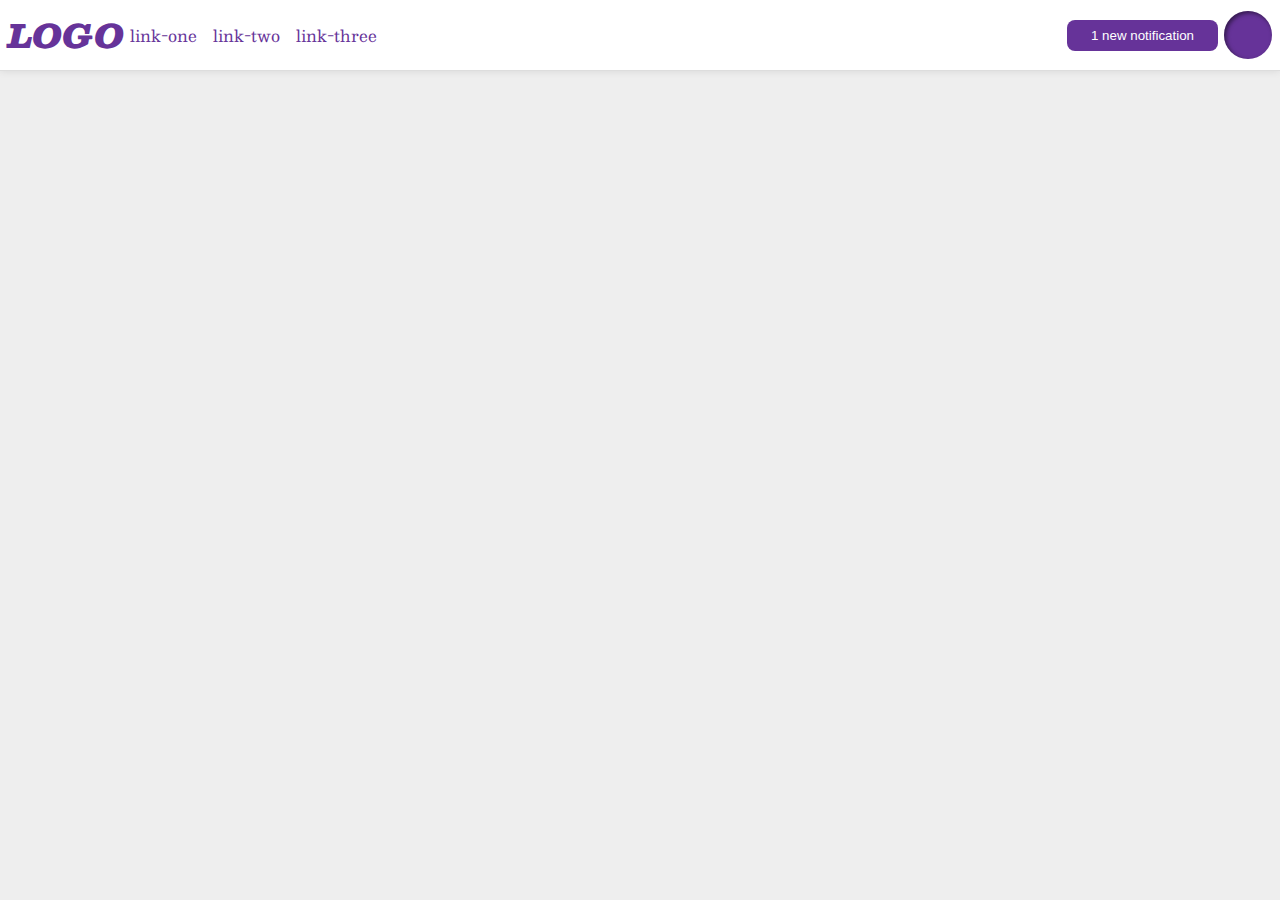
<file: 03-flex-header/index.html>
<!DOCTYPE html>
<html lang="en">
  <head>
    <meta charset="UTF-8">
    <meta http-equiv="X-UA-Compatible" content="IE=edge">
    <meta name="viewport" content="width=device-width, initial-scale=1.0">
    <title>Flex Header 2</title>
    <link rel="stylesheet" href="styles.css">
  </head>
  <body>
    <div class="header">
      <div class="left-side">  
      <div class="logo">
        LOGO
      </div>
      <ul class="links">
        <li><a href="google.com">link-one</a></li>
        <li><a href="google.com">link-two</a></li>
        <li><a href="google.com">link-three</a></li>
      </ul>
    </div>
    <div class="right-side">
      <button class="notifications">
        1 new notification
      </button>
      <div class="profile-image"></div>
    </div>
    </div>
  </body>
</html>
</file>
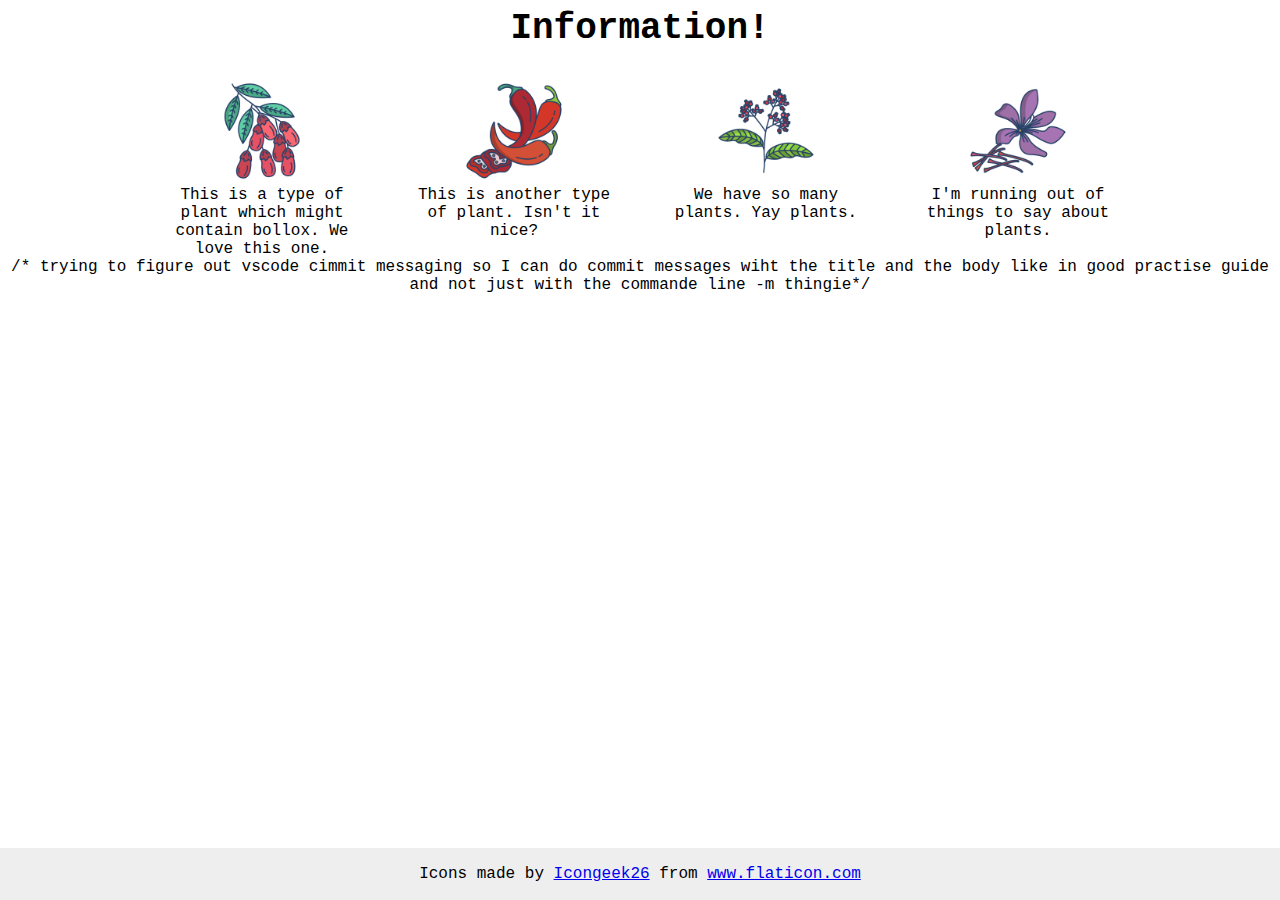
<file: 04-flex-information/index.html>
<!DOCTYPE html>
<html lang="en">
  <head>
    <meta charset="UTF-8">
    <meta http-equiv="X-UA-Compatible" content="IE=edge">
    <meta name="viewport" content="width=device-width, initial-scale=1.0">
    <title>Information</title>
    <link rel="stylesheet" href="style.css">
  </head>
  <body>
    <div class="title">Information!</div>
  <div class="flowers">  
<div class="media">
    <img src="./images/barberry.png" alt="barberry">
    <div class="text">This is a type of plant which might contain bollox. We love this one.</div>
</div>
<div class="media">
    <img src="./images/chilli.png" alt="chili">
    <div class="text">This is another type of plant. Isn't it nice?</div>
</div>
<div class="media">
    <img src="./images/pepper.png" alt="pepper">
    <div class="text">We have so many plants. Yay plants.</div>
</div>
<div class="media">
    <img src="./images/saffron.png" alt="saffron">
    <div class="text">I'm running out of things to say about plants.</div>
</div>
</div>
    <!-- disregard this section, it's here to give attribution to the creator of these icons -->
    <div class="footer">
      <div>Icons made by <a href="https://www.flaticon.com/authors/icongeek26" title="Icongeek26">Icongeek26</a> from <a href="https://www.flaticon.com/" title="Flaticon">www.flaticon.com</a></div>
    </div>
  </body>
</html>

/* trying to figure out vscode cimmit messaging so I can do commit messages wiht the title and the body like in good practise guide and not just with the commande line -m thingie*/
</file>
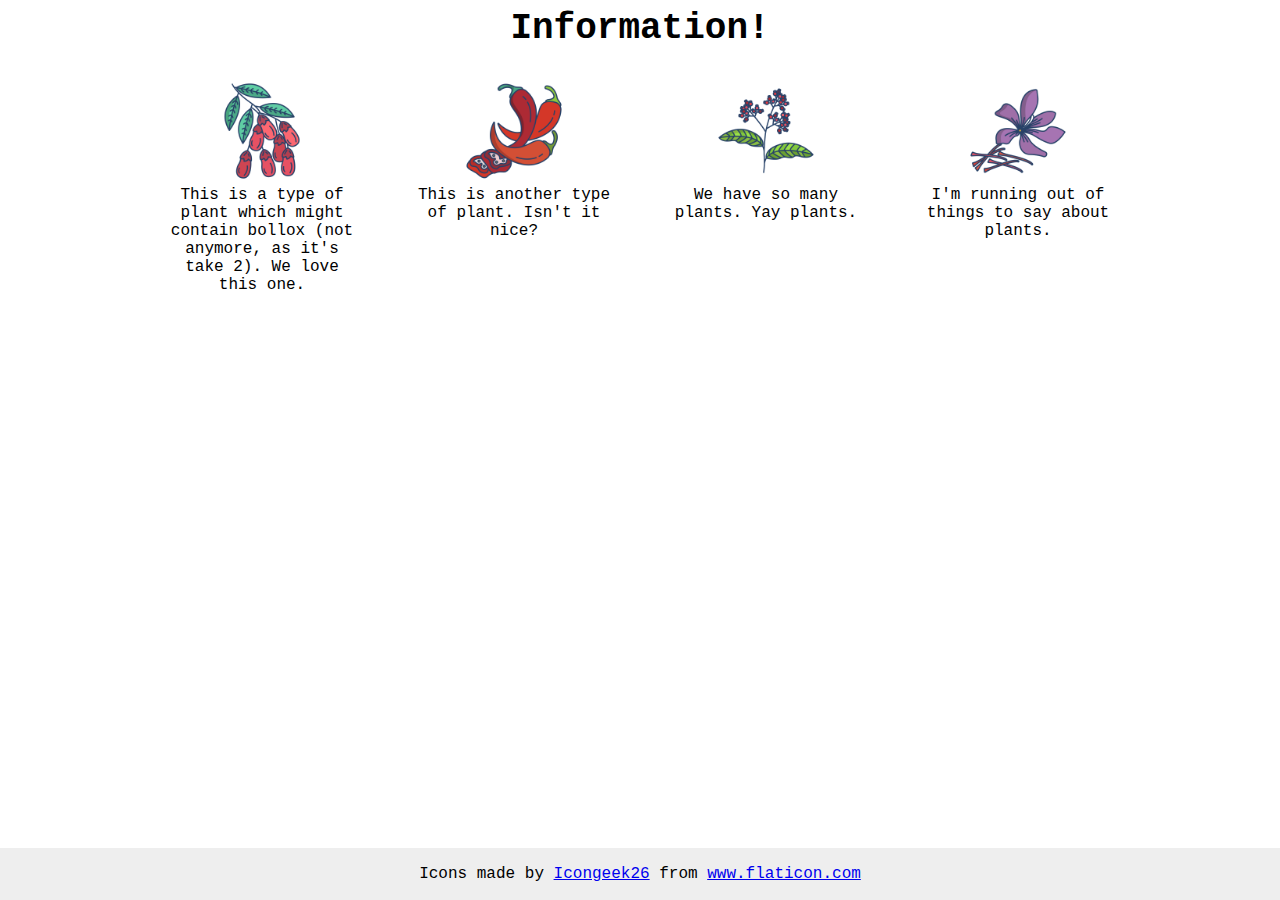
<file: 04-flex-take-2-information/index.html>
<!DOCTYPE html>
<html lang="en">
    <! –– added this comment to see if I can add 
    commit and push a file from a dir above ––>
    <! –– added another comment to see if can make changes
    directly from the 04-flex-take dir after I already 
    did it from dir above (CSS-stuff) ––>


    <! –– it worked!!! thak fookin settings.json file
    caused this shite show, I did it somehow, welllll... ––>
  <head>
    <meta charset="UTF-8">
    <meta http-equiv="X-UA-Compatible" content="IE=edge">
    <meta name="viewport" content="width=device-width, initial-scale=1.0">
    <title>Information</title>
    <link rel="stylesheet" href="style.css">
  </head>
  <body>
    <div class="title">Information!</div>
  <div class="flowers">  
<div class="media">
    <img src="./images/barberry.png" alt="barberry">
    <div class="text">This is a type of plant which might contain bollox (not anymore, as it's take 2). We love this one.</div>
</div>
<div class="media">
    <img src="./images/chilli.png" alt="chili">
    <div class="text">This is another type of plant. Isn't it nice?</div>
</div>
<div class="media">
    <img src="./images/pepper.png" alt="pepper">
    <div class="text">We have so many plants. Yay plants.</div>
</div>
<div class="media">
    <img src="./images/saffron.png" alt="saffron">
    <div class="text">I'm running out of things to say about plants.</div>
</div>
</div>
    <!-- disregard this section, it's here to give attribution to the creator of these icons -->
    <div class="footer">
      <div>Icons made by <a href="https://www.flaticon.com/authors/icongeek26" title="Icongeek26">Icongeek26</a> from <a href="https://www.flaticon.com/" title="Flaticon">www.flaticon.com</a></div>
    </div>
  </body>
</html>
</file>
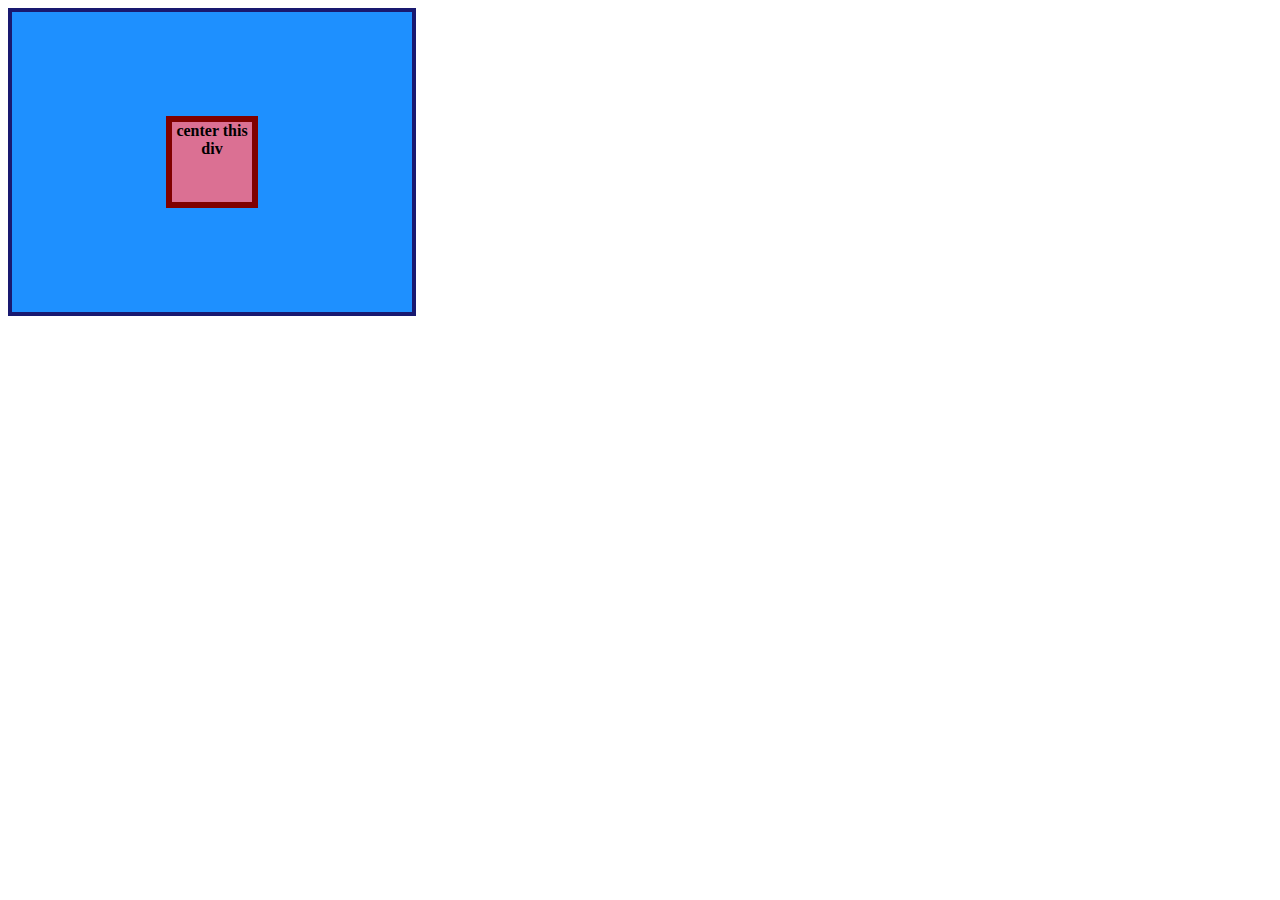
<file: css_stuff.html>
<!DOCTYPE html>
<html lang="en">
  <head>
    <meta charset="UTF-8">
    <meta http-equiv="X-UA-Compatible" content="IE=edge">
    <meta name="viewport" content="width=device-width, initial-scale=1.0">
    <title>CENTER THIS DIV</title>
    <link rel="stylesheet" href="css_stuff.css">
  </head>
  <body>
    <div class="container">
      <div class="box">center this div</div>
    </div>
  </body>
</html>
</file>
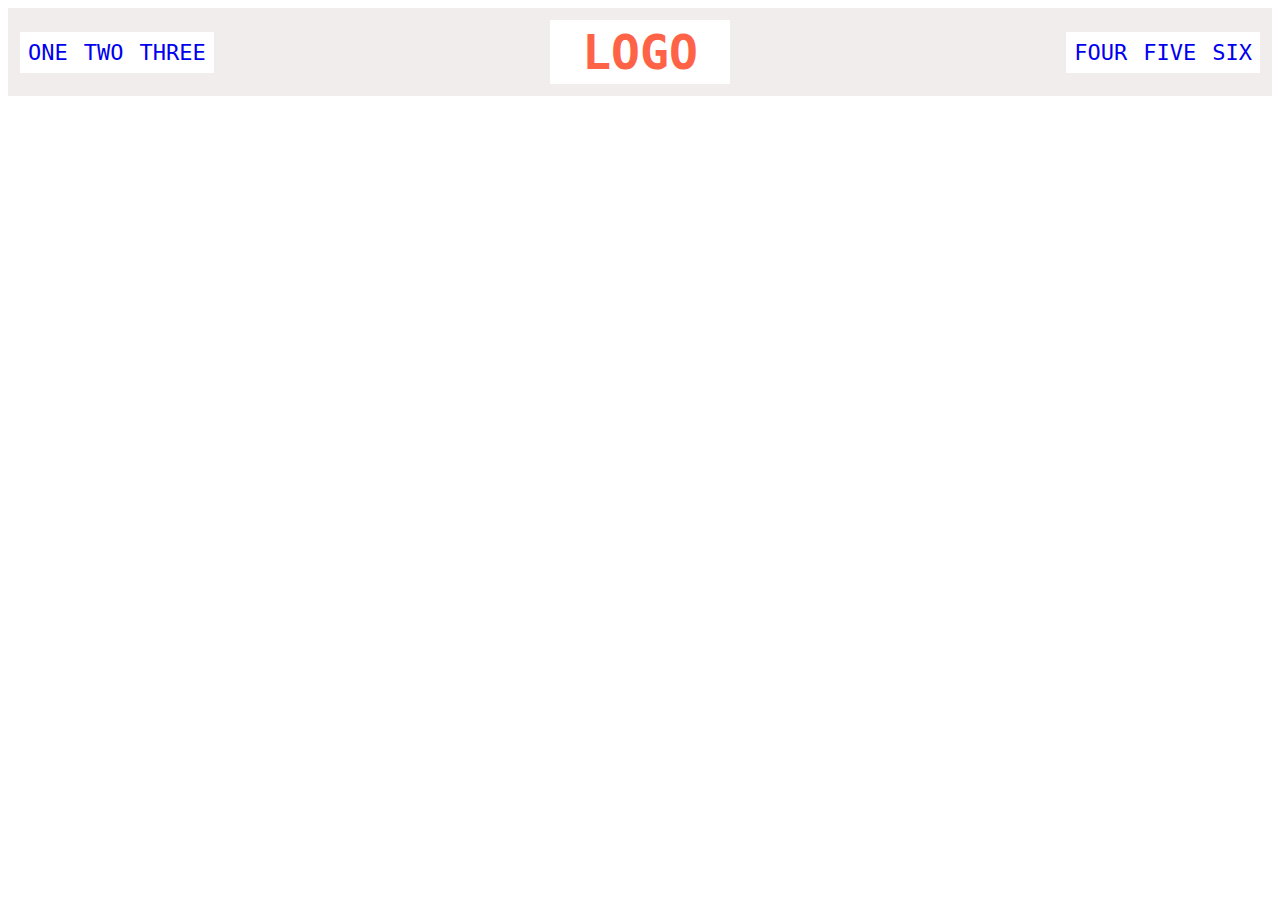
<file: 02-flex-header/02-flex-header.html>
<!DOCTYPE html>
<html lang="en">
  <head>
    <meta charset="UTF-8">
    <meta http-equiv="X-UA-Compatible" content="IE=edge">
    <meta name="viewport" content="width=device-width, initial-scale=1.0">
    <title>Flex Header</title>
    <link rel="stylesheet" href="02-flex-header.css">
  </head>
  <body>
    <div class="header">
      <div class="left-links">
        <ul>
          <li><a href="#">ONE</a></li>
          <li><a href="#">TWO</a></li>
          <li><a href="#">THREE</a></li>
        </ul>
      </div>
      <div class="logo">LOGO</div>
      <div class="right-links">
        <ul>
          <li><a href="#">FOUR</a></li>
          <li><a href="#">FIVE</a></li>
          <li><a href="#">SIX</a></li>
        </ul>
      </div>
    </div>
  </body>
</html>
</file>
<file: 03-flex-header/styles.css>
/* this is some magical font-importing.  
you'll learn about it later. */

/*this is my message, trying to see if I can add and commit this  from within the 03-flex
folder, rather than going out of it into CSS-stuff one*/
@import url('https://fonts.googleapis.com/css2?family=Besley:ital,wght@0,400;1,900&display=swap');

body {
  margin: 0;
  background: #eee;
  font-family: Besley, serif;
}

.header {
  background: white;
  border-bottom: 1px solid #ddd;
  box-shadow: 0 0 8px rgba(0,0,0,.1);
  display: flex;
  padding: 8px;
  justify-content: space-between;
<<<<<<< HEAD
  
=======
  align-items: center;
  
    
>>>>>>> 2308f0954ea5e8d3c6872846e80df51e0fc2afbc
}

.profile-image {
  background: rebeccapurple;
  box-shadow: inset 2px 2px 4px rgba(0,0,0,.5);
  border-radius: 50%;
  width: 48px;
  height: 48px;
}

.logo {
  color: rebeccapurple;
  font-size: 32px;
  font-weight: 900;
  font-style: italic;
}

button {
  border: none;
  border-radius: 8px;
  background: rebeccapurple;
  color: white;
  padding: 8px 24px;
}

a {
  /* this removes the line under our links */
  text-decoration: none;
  color: rebeccapurple;
 
}

ul {
  list-style-type: none;
  display: flex;
  gap: 16px;
  padding: 0;
  margin: 0;
<<<<<<< HEAD
  }

.left-side, .right-side {
    display: flex;
    gap: 16px;
    align-items: center;
=======
  align-items: center;
}

.left-side, .right-side {
    display: flex;
    gap: 6px;
>>>>>>> 2308f0954ea5e8d3c6872846e80df51e0fc2afbc
}
</file>
<file: 04-flex-information/style.css>
body {
  font-family: 'Courier New', Courier, monospace;
  text-align: center;
}
/* random massage, learning ho to do git commit mes    sages with vscode*/
/* another random message, trying to figure out why an error    message: fatal: No configured push destination.*/
/* so making changes here, then will try to gou out of 04-flexinformation folder, and add/commit push*/


img {
  width: 100px;
  height: 100px;
  
}

.title {
  font-size: 36px;
  font-weight: 900;
  margin-bottom: 32px;
}
 

/* do not edit this footer */
.footer {
  position: fixed;
  bottom: 0;
  left: 0;
  right: 0;
  height: 52px;
  display: flex;
  align-items: center;
  justify-content: center;
  background: #eee;
}

.media {
   max-width: 200px;
   
   
}


.flowers {
    display: flex;
    justify-content: center;
    gap: 52px;
}

/*not every div has to be a container for the page to work*/
</file>
<file: 04-flex-take-2-information/style.css>
body {
    font-family: 'Courier New', Courier, monospace;
    text-align: center;
  }

  
  
  img {
    width: 100px;
    height: 100px;
    
  }
  
  .title {
    font-size: 36px;
    font-weight: 900;
    margin-bottom: 32px;
  }
   
  
  /* do not edit this footer */
  .footer {
    position: fixed;
    bottom: 0;
    left: 0;
    right: 0;
    height: 52px;
    display: flex;
    align-items: center;
    justify-content: center;
    background: #eee;
  }
  
  .media {
     max-width: 200px;
     
     
  }
  
  
  .flowers {
      display: flex;
      justify-content: center;
      gap: 52px;
  }
  
  /*not every div has to be a container for the page to work*/
</file>
<file: css_stuff.css>
.container {
    background: dodgerblue;
    border: 4px solid midnightblue;
    width: 400px;
    height: 300px;
    display: flex;
    justify-content: center;
    align-items: center;
  }
  
  .box {
    background: palevioletred;
    font-weight: bold;
    text-align: center;
    border: 6px solid maroon;
    width: 80px;
    height: 80px;
    
  }
</file>
<file: 02-flex-header/02-flex-header.css>
.header  {
    font-family: monospace;
    background: rgb(241, 237, 237);
    padding: 12px;
    display: flex;
    justify-content: space-between;
    align-items: center;
   
    /*some comment to see if changes happen without the vscode random server message that created a vscode folder*/
    
    

  }

 
  
  .logo {
    font-size: 48px;
    font-weight: 900;
    color: tomato;
    background: white;
    padding: 4px 32px;
    

  }
  
  ul {
    /* this removes the dots on the list items*/
    list-style-type: none;
    display: flex;    
    padding: 0;
    margin: 0;
    
     }
  
  a {
    font-size: 22px;
    background: white;
    padding: 8px;
    /* this removes the line under the links */
    text-decoration: none; 
       
  }
</file>
